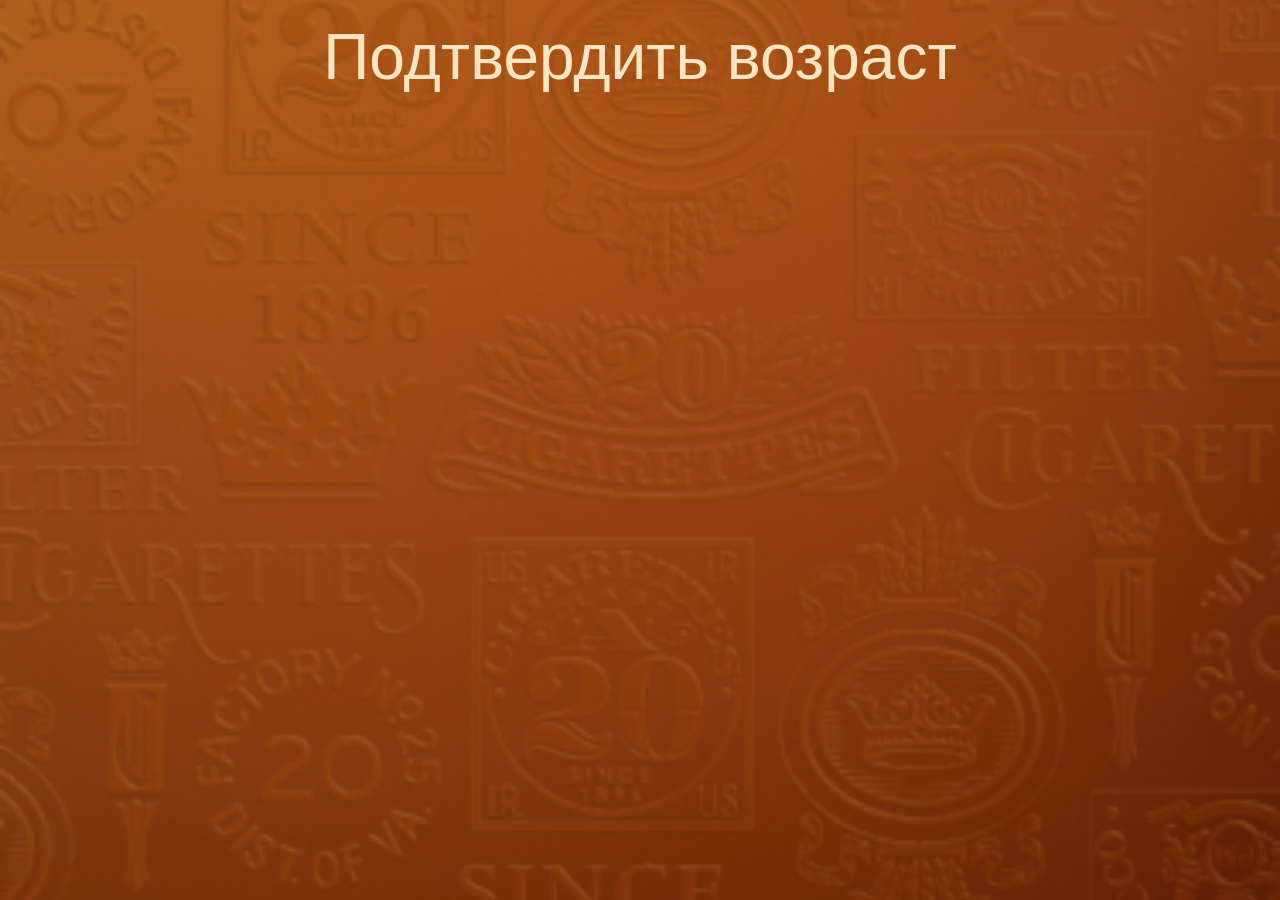
<file: faceApi/index.html>
<!doctype html>
<html lang="en">
  <head>
    <meta charset="UTF-8" />
    <meta name="viewport" content="width=device-width, initial-scale=1.0" />
    <title>fr-demo</title>
    <script type="module" crossorigin src="./assets/index-DQ6JIXn0.js"></script>
    <link rel="stylesheet" crossorigin href="./assets/index-BtzFEOWg.css">
  </head>
  <body>
    <main class="fr" id="frContainer">
        <h2 class="fr__title">Подтвердить возраст</h2>
        <div class="camera-container" id="cameraContainer"></div>
    </main>
  </body>
</html>
</file>
<file: faceApi/assets/index-BtzFEOWg.css>
html,body{height:100%;margin:0;padding:0}body,h1,h2,h3,h4,h5,h6{margin:0;padding:0}.fr{box-sizing:border-box;background-image:url(./background_gold-DI9RRYFp.webp);background-position:50%;background-repeat:no-repeat;background-size:cover;flex-direction:column;justify-content:flex-start;align-items:center;gap:6em;height:100%;padding:20px 0;display:flex}.engine__selector{flex-direction:column;flex-shrink:0;align-items:center;gap:.8em;width:100%;margin-top:20px;display:flex}.engine__selector label{color:bisque;text-align:center;font-family:Rubik,sans-serif;font-size:3rem;font-weight:400}.engine__selector select{color:#000;text-align:center;text-transform:uppercase;background-color:#fff;border:none;flex-direction:column;justify-content:center;align-items:center;height:1.4em;padding:5px;font-size:5vw;font-weight:600;line-height:1.2em;display:flex}.apply__button{text-align:center;text-transform:uppercase;color:bisque;cursor:pointer;background-color:#b3815f;border:1px solid #2973b2;border-radius:2em;width:50vw;padding:.5em 1em;font-family:Verdana,Arial,sans-serif;font-size:2em;line-height:1em;transition:all .3s;box-shadow:0 .6em .4em -.3em #0006}.apply__button:hover{background-color:#c49674;transform:scale(1.02)}.center-content{flex-direction:column;justify-content:center;align-items:center;width:100%;display:flex}.fr__title{color:bisque;text-align:center;margin-bottom:20px;font-family:Rubik,sans-serif;font-size:4rem;font-weight:400}.camera-container{border-radius:20px;flex-direction:column;align-items:center;width:calc(100% - 8vw);max-width:401px;height:100%;max-height:401px;display:flex;position:relative;overflow:hidden}.camera-container__mask{width:100%;height:100%;position:absolute}.camera-container__video{object-fit:cover;width:100%;height:100%;display:block;overflow:hidden;transform:scaleX(-1)}.frame-background-mask{justify-content:center;width:100%;height:100%;display:flex;position:absolute;top:0}.frame-mask{color:brown;z-index:2;width:100%;height:71.5%;position:absolute;top:11.5%}.info__block{box-sizing:border-box;color:#333b40;text-align:center;z-index:100;background-color:#fff;border-radius:.3em;justify-content:center;align-items:start;width:51.25%;padding:.4em 0;font-family:sans-serif;font-size:35px;font-weight:900;display:flex;position:absolute;top:2.5%;left:50%;transform:translate(-50%);box-shadow:0 8px 15px #333b401a}.reset__button{text-align:center;text-transform:uppercase;color:bisque;cursor:pointer;background-color:#b3815f;border:1px solid #2973b2;border-radius:2em;flex-shrink:0;width:80vw;margin-bottom:30px;padding:.5em 1em;font-family:Verdana,Arial,sans-serif;font-size:3em;line-height:1em;transition:all .3s;display:none;box-shadow:0 .6em .4em -.3em #0006}.reset__button:hover{background-color:#c49674;transform:scale(1.02)}@media (width<=768px){.fr__title{font-size:2rem}.engine__selector label{font-size:1.5rem}.engine__selector select{font-size:4vw}.apply__button{width:60vw;font-size:1.2em}.reset__button{width:70vw;font-size:1.2em}.info__block{width:70%;font-size:20px}}
</file>
<file: human/assets/index-BtzFEOWg.css>
html,body{height:100%;margin:0;padding:0}body,h1,h2,h3,h4,h5,h6{margin:0;padding:0}.fr{box-sizing:border-box;background-image:url(./background_gold-DI9RRYFp.webp);background-position:50%;background-repeat:no-repeat;background-size:cover;flex-direction:column;justify-content:flex-start;align-items:center;gap:6em;height:100%;padding:20px 0;display:flex}.engine__selector{flex-direction:column;flex-shrink:0;align-items:center;gap:.8em;width:100%;margin-top:20px;display:flex}.engine__selector label{color:bisque;text-align:center;font-family:Rubik,sans-serif;font-size:3rem;font-weight:400}.engine__selector select{color:#000;text-align:center;text-transform:uppercase;background-color:#fff;border:none;flex-direction:column;justify-content:center;align-items:center;height:1.4em;padding:5px;font-size:5vw;font-weight:600;line-height:1.2em;display:flex}.apply__button{text-align:center;text-transform:uppercase;color:bisque;cursor:pointer;background-color:#b3815f;border:1px solid #2973b2;border-radius:2em;width:50vw;padding:.5em 1em;font-family:Verdana,Arial,sans-serif;font-size:2em;line-height:1em;transition:all .3s;box-shadow:0 .6em .4em -.3em #0006}.apply__button:hover{background-color:#c49674;transform:scale(1.02)}.center-content{flex-direction:column;justify-content:center;align-items:center;width:100%;display:flex}.fr__title{color:bisque;text-align:center;margin-bottom:20px;font-family:Rubik,sans-serif;font-size:4rem;font-weight:400}.camera-container{border-radius:20px;flex-direction:column;align-items:center;width:calc(100% - 8vw);max-width:401px;height:100%;max-height:401px;display:flex;position:relative;overflow:hidden}.camera-container__mask{width:100%;height:100%;position:absolute}.camera-container__video{object-fit:cover;width:100%;height:100%;display:block;overflow:hidden;transform:scaleX(-1)}.frame-background-mask{justify-content:center;width:100%;height:100%;display:flex;position:absolute;top:0}.frame-mask{color:brown;z-index:2;width:100%;height:71.5%;position:absolute;top:11.5%}.info__block{box-sizing:border-box;color:#333b40;text-align:center;z-index:100;background-color:#fff;border-radius:.3em;justify-content:center;align-items:start;width:51.25%;padding:.4em 0;font-family:sans-serif;font-size:35px;font-weight:900;display:flex;position:absolute;top:2.5%;left:50%;transform:translate(-50%);box-shadow:0 8px 15px #333b401a}.reset__button{text-align:center;text-transform:uppercase;color:bisque;cursor:pointer;background-color:#b3815f;border:1px solid #2973b2;border-radius:2em;flex-shrink:0;width:80vw;margin-bottom:30px;padding:.5em 1em;font-family:Verdana,Arial,sans-serif;font-size:3em;line-height:1em;transition:all .3s;display:none;box-shadow:0 .6em .4em -.3em #0006}.reset__button:hover{background-color:#c49674;transform:scale(1.02)}@media (width<=768px){.fr__title{font-size:2rem}.engine__selector label{font-size:1.5rem}.engine__selector select{font-size:4vw}.apply__button{width:60vw;font-size:1.2em}.reset__button{width:70vw;font-size:1.2em}.info__block{width:70%;font-size:20px}}
</file>
